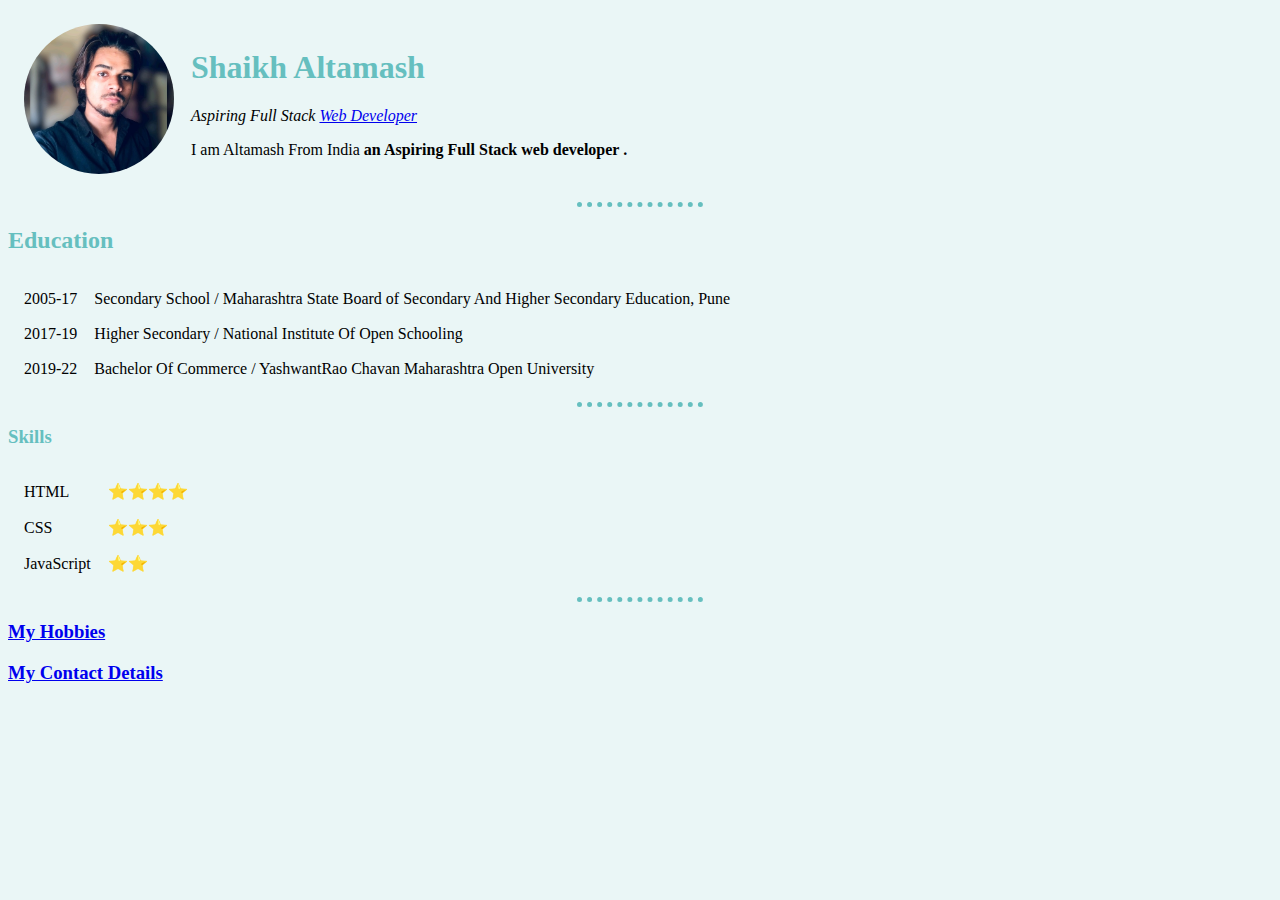
<file: index.html>
<!DOCTYPE html>
<html lang="en">
<head>
    <meta charset="UTF-8">
    
    <title>Curriculum-vitae</title>
    <link rel="icon" type="image/x-icon" href="Bulbon.jpeg">
    <link rel="stylesheet" href="index.css">
</head>
<body>
    <table cellspacing="15px">
        <tr>
            <td>
              <img src="myself.jpg" alt="Altamash Profile Picture"> 
            </td>
            <td>
             <h1>Shaikh Altamash</h1>
<p><em>Aspiring Full Stack <a href="#">Web Developer</a></em></p>
<p>
    I am Altamash From India  <strong>an Aspiring Full Stack web developer .</strong> 
</p>   
            </td>
        </tr>
    </table>


<hr >
<h2>Education</h2>
<table cellspacing="15px">
    <tr>
        <td>2005-17</td>
        <td>Secondary School / Maharashtra State Board of Secondary And Higher Secondary Education, Pune</td>
    </tr>
    <tr>
        <td>2017-19</td>
        <td>Higher Secondary / National Institute Of Open Schooling</td>
    </tr>
    <tr>
        <td>2019-22</td>
        <td>Bachelor Of Commerce / YashwantRao Chavan Maharashtra Open University </td>
    </tr>
</table>

<hr>

<h3>Skills</h3>
<table cellspacing="15px">
    <tr>
        <td>HTML</td>
        <td>⭐⭐⭐⭐</td>
        
    </tr>
    <tr>
   
        <td>CSS</td>
        <td>⭐⭐⭐</td>
    </tr>
    <tr>
        <td>JavaScript</td>
        <td>⭐⭐</td>
   
    </tr>
  

</table>


<hr>
<h3><a href="myhobbies.html">My Hobbies </a></h3>
<h3><a href="contact.html">My Contact Details</a></h3>

</body>
</html>
</file>
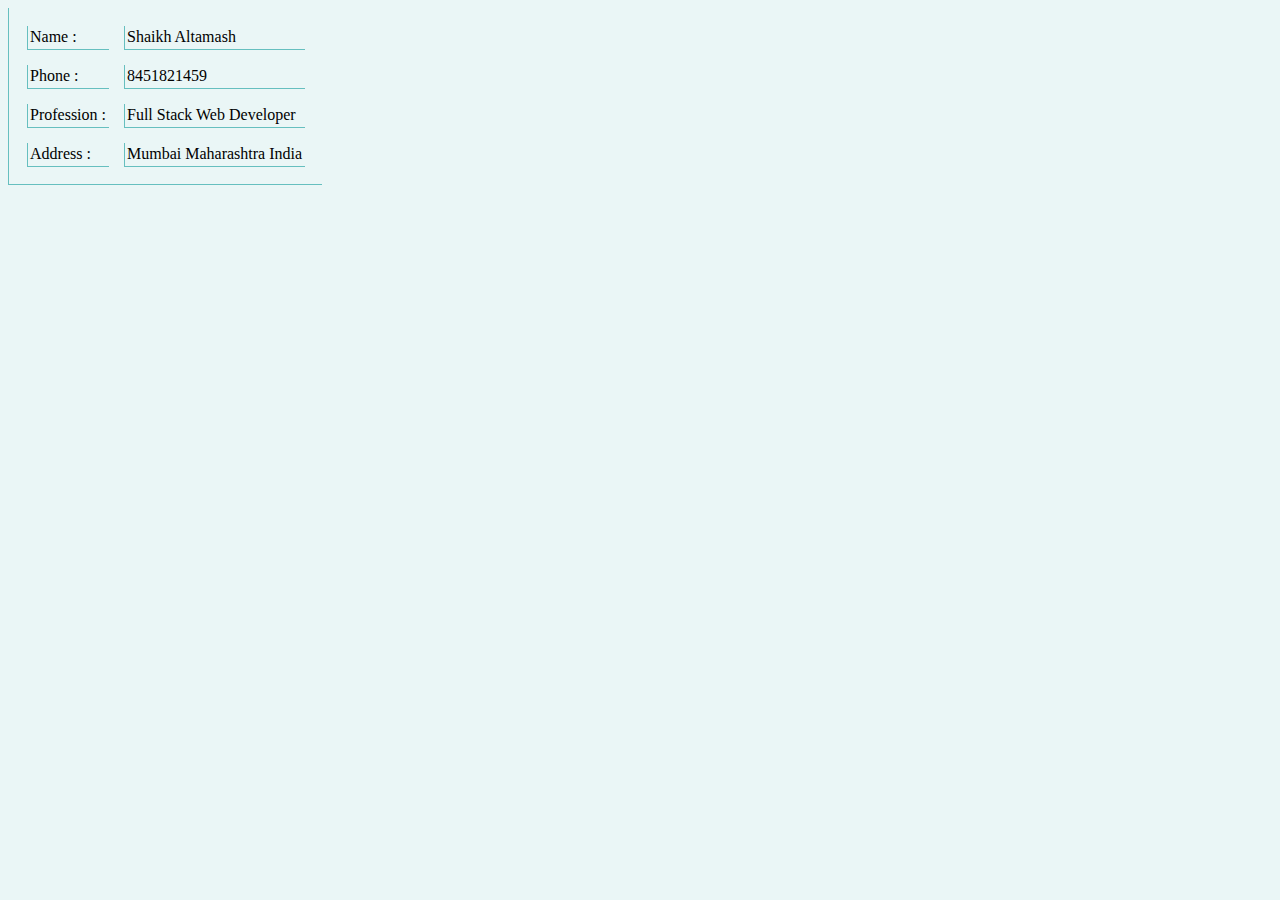
<file: contact.html>
<!DOCTYPE html>
<html lang="en">
<head>
    <link rel="stylesheet" href="index.css">

    <meta charset="UTF-8">
    <title>Contact Us </title>
    <style>
        table ,td{
            border-bottom: 1px solid #66bfbf;
            padding: 2.5px;
            border-left: 1px solid #66bfbf;
            
        }
        
    </style>
</head>
<body>
<table cellspacing="15px" >
    <tr >
        <td>Name :</td>
        <td>Shaikh Altamash</td>
    </tr>
    <tr>
        <td>Phone :</td>
        <td>8451821459</td>
    </tr>
    <tr>
        <td>Profession :</td>
        <td>Full Stack Web Developer </td>
    </tr>
    <tr>
        <td>Address :</td>
        <td>Mumbai Maharashtra India </td>
    </tr>
</table>

</body>
</html>
</file>
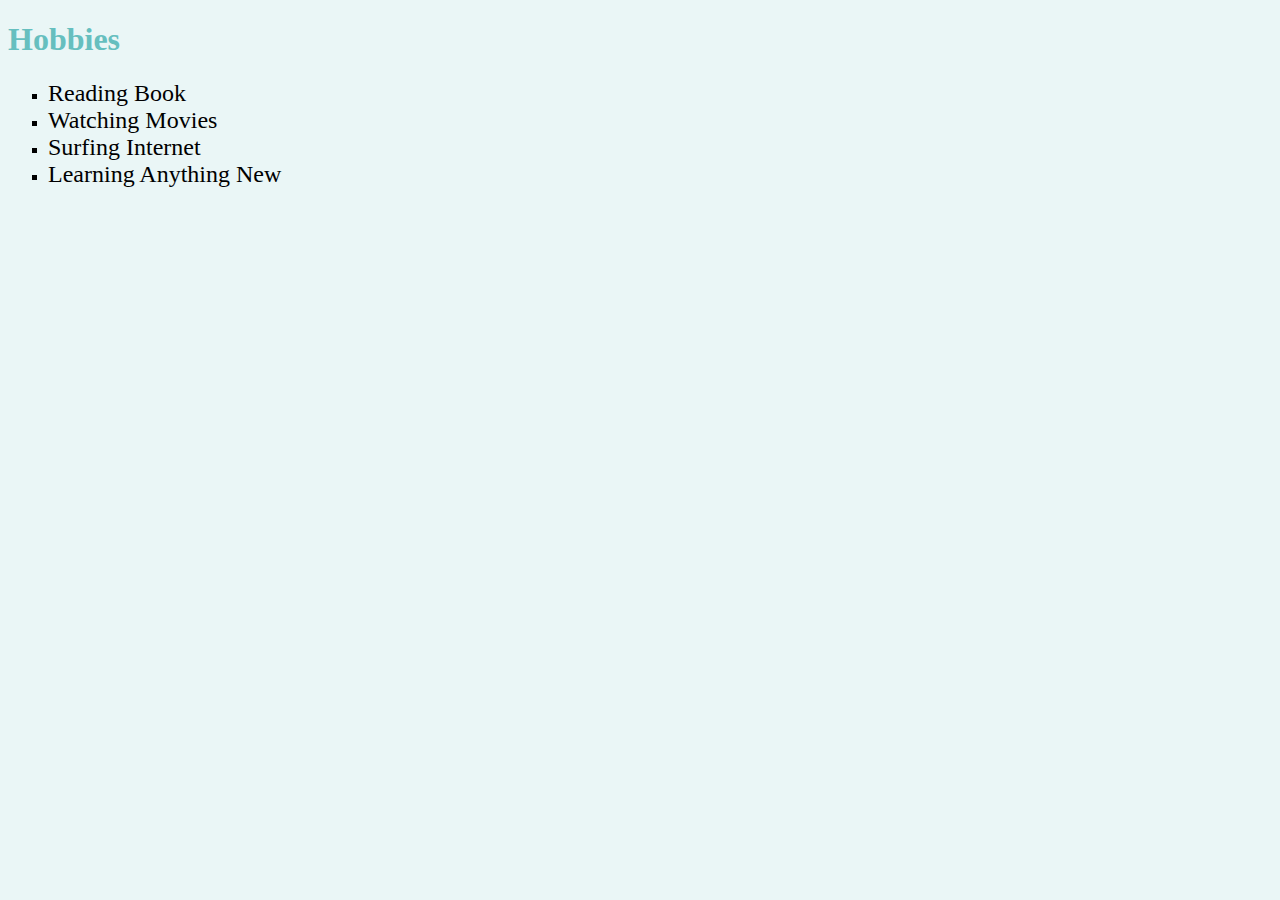
<file: myhobbies.html>
<!DOCTYPE html>
<html lang="en">
<head>
    <link rel="stylesheet" href="index.css">
    <meta charset="UTF-8">
    <title>Page title</title>
</head>
<body>
    <h1>Hobbies</h1>
    <ul>
    <li><a href="https://www.pdfdrive.com/" target="_blank">Reading Book</a></li>
    <li><a href="https://themoviesverse.co/" target="_blank">Watching Movies</a></li>
    <li><a href="https://www.google.com" target="_blank">Surfing Internet</a></li>
    <li> <a href="https://www.Youtube.com" target="_blank">Learning Anything New </a></li>
</ul>
</body>
</html>
</file>
<file: index.css>
body{
   background-color: #EAF6F6;
}
img{

width: 150px;
height: 150px;
    border-radius: 50%;
}
ul li{
    list-style-type: square;
} 
ul li a{
    text-decoration: none;
    color: black;
    font-size: 1.5em;
}              
hr{
border-style: none;
  border-top:5px dotted #66bfbf ;
 width: 10%;
 
 
}
h1 , h2 , h3{
    color: #66bfbf;
}
</file>
